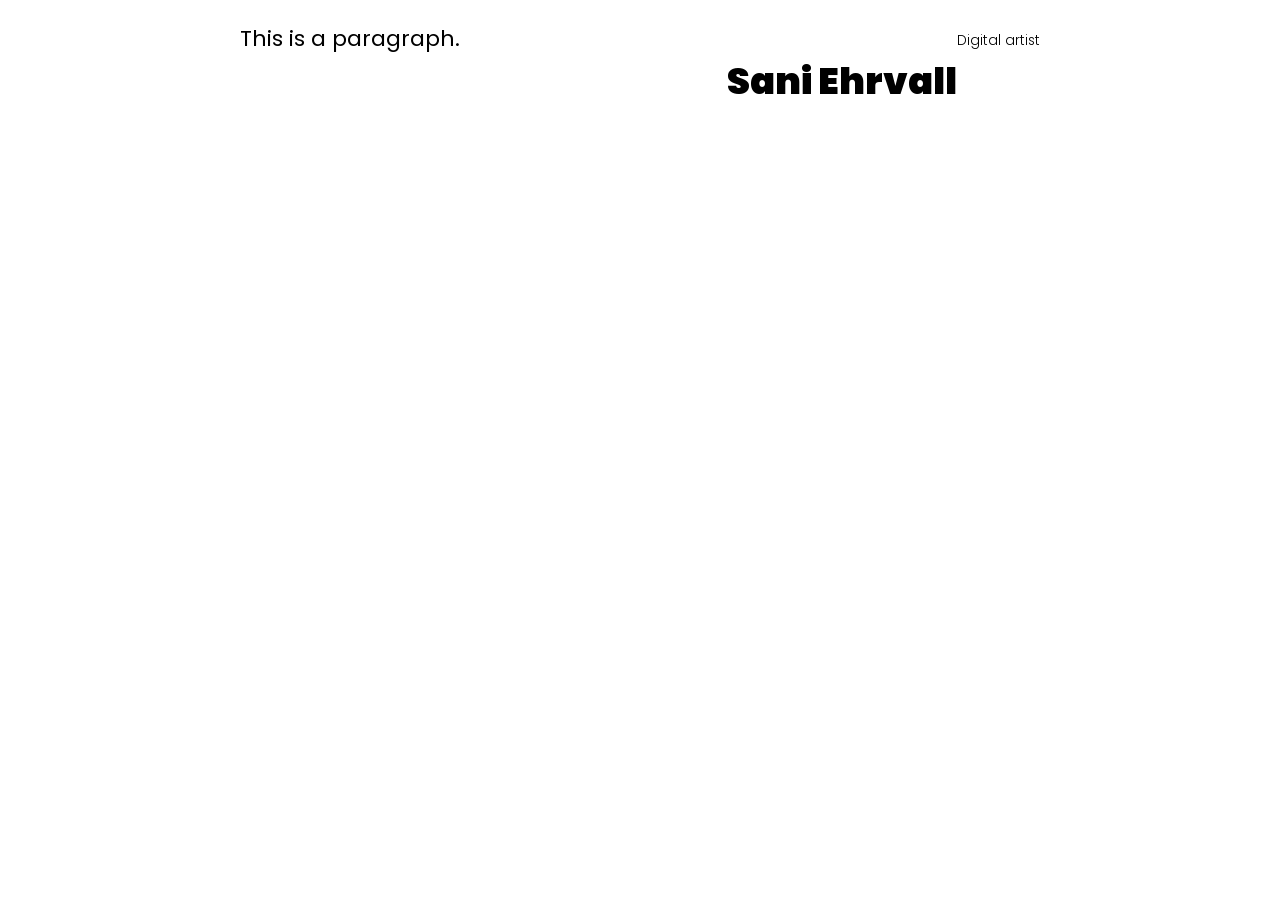
<file: index.html>
<!DOCTYPE html>
<html>
<head>
  <link rel="stylesheet" href="styles.css">
  <link href='https://fonts.googleapis.com/css?family=Poppins' rel='stylesheet'>
</head>
<body>
<div class="row">
   <h1 style="float: right; font-size: 13.7px; font-weight: 300">Digital artist</h1>
   <h2 style="float: right; font-size: 36.9px; font-weight: 900;">Sani Ehrvall</h2>
   <p>This is a paragraph.</p> 
</div>


</body>
</html>
</file>
<file: styles.css>
body{
    font-family: Poppins;
    font-size: 22px;
    max-width: 800px;
    margin:auto;
}
</file>
